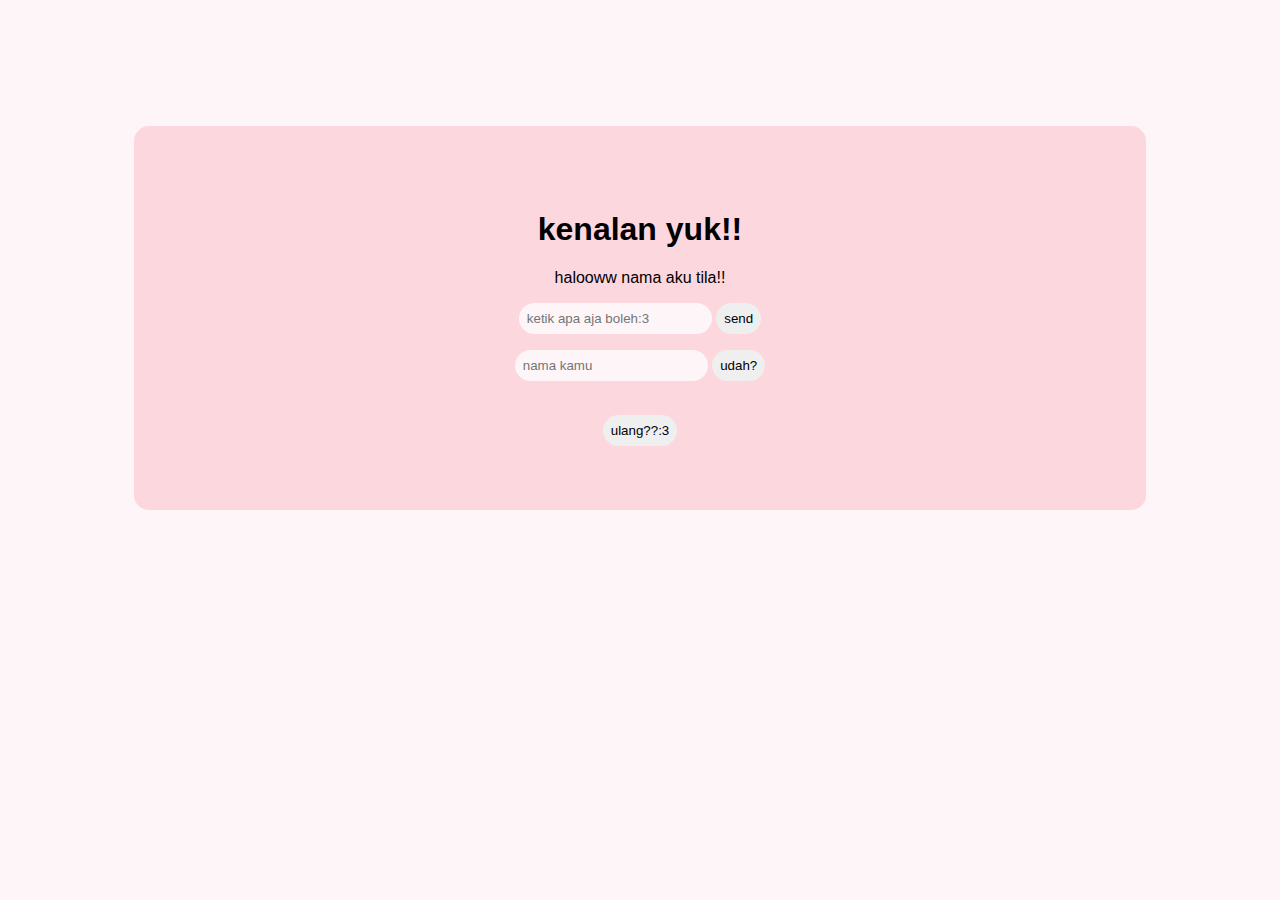
<file: 1. kenalan/index.html>
<!DOCTYPE html>
<html lang="en">
<head>
    <meta charset="UTF-8">
    <meta name="viewport" content="width=device-width, initial-scale=1.0">
    <title>Document</title>
    <link rel="stylesheet" href="style.css">
</head>
<body>
    <div class="card">
        <h1>kenalan yuk!!</h1>
        <p id="namaku">halooww nama aku tila!!</p>
        <input type="text" placeholder="ketik apa aja boleh:3" id="halo" disabled>
        <button id="send">send</button><br>
        <p id="nanya"></p>
        <input type="text" placeholder="nama kamu" id="namaKamu" disabled>
        <button id="udah">udah?</button><br>
        <p id="sapaNama"></p><br>
        <button id="reset">ulang??:3</button>
    </div>
    


    <script src="script.js"></script>
</body>
</html>
</file>
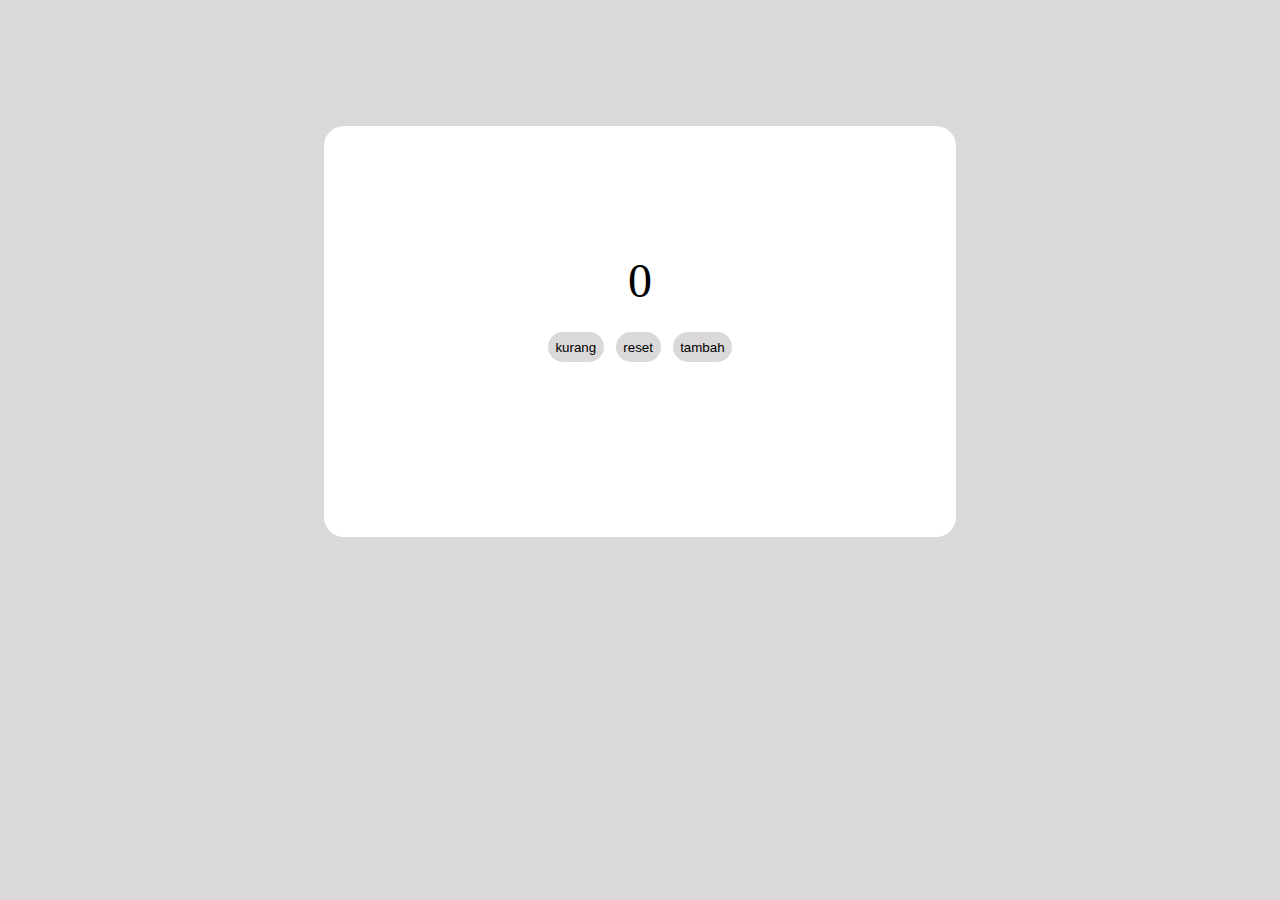
<file: 2. kurang tambah nomor/index.html>
<!DOCTYPE html>
<html lang="en">
<head>
    <meta charset="UTF-8">
    <meta name="viewport" content="width=device-width, initial-scale=1.0">
    <title>Document</title>
    <link rel="stylesheet" href="style.css">
</head>
<body>
    <div class="card">
        <label for="number" id="number">0</label><br>
        <button id="kurang">kurang</button>
        <button id="reset">reset</button>
        <button id="tambah">tambah</button>
        <p id="text"></p>
    </div>

    <script src="script.js"></script>
</body>
</html>
</file>
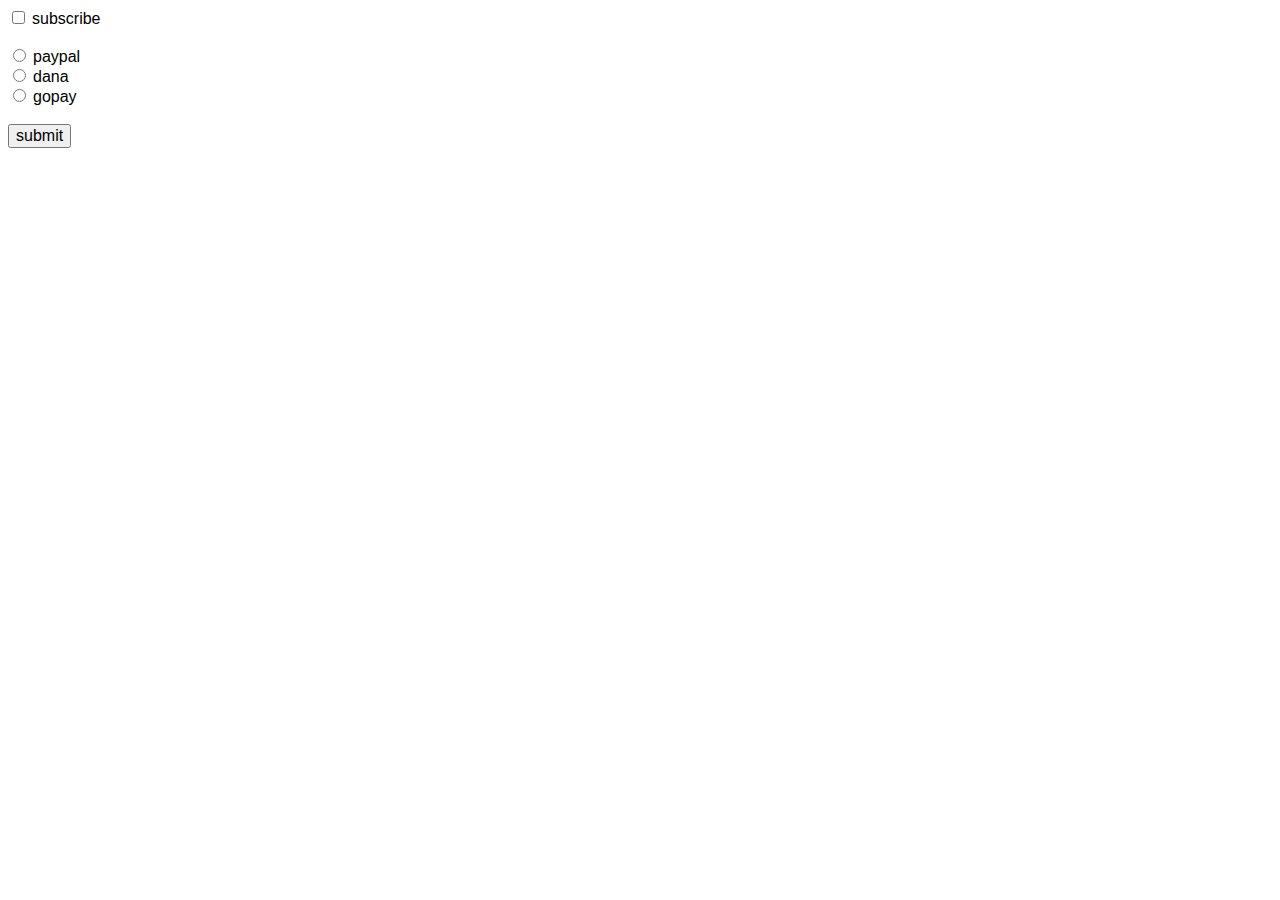
<file: 4. check property/index.html>
<!DOCTYPE html>
<html lang="en">
<head>
    <meta charset="UTF-8">
    <meta name="viewport" content="width=device-width, initial-scale=1.0">
    <title>Document</title>
    <link rel="stylesheet" href="style.css">
</head>
<body>
    <input type="checkbox" id="subscribe">
    <label for="subscribe">subscribe</label><br><br>
    <input type="radio" name="card" id="paypal">
    <label for="paypal">paypal</label><br>
    <input type="radio" name="card" id="dana">
    <label for="dana">dana</label><br>
    <input type="radio" name="card" id="gopay">
    <label for="gopay">gopay</label><br> <br>

    <button type="submit" id="submit">submit</button>
    <p id="subtext"></p>
    <p id="text"></p>
    
    <script src="script.js"></script>
</body>
</html>
</file>
<file: 1. kenalan/style.css>
body{
    background-color: rgb(253, 245, 247);
    font-family: Arial, Helvetica, sans-serif;
}

.card{
    background-color: rgb(252, 215, 221);
    padding: 5%;
    margin: 10%;
    text-align: center;
    border-radius: 15px;
}

input{
    background-color:rgb(253, 245, 247) ;
    border: none;
    padding: 8px;
    border-radius: 25px;
    font-family: Arial, Helvetica, sans-serif;
}

button{
    border: none;
    padding: 8px;
    border-radius: 25px;
}
button:hover{
    background-color: rgb(253, 174, 187);
}
</file>
<file: 2. kurang tambah nomor/style.css>
body{
    background-color: rgb(218, 216, 216);
}

.card{
    background-color: white;
    text-align: center;
    padding: 10% 15%;
    margin: 10% 25%;
    font-size: xxx-large;
    border-radius: 20px;
}

button{
    background-color: rgb(218, 216, 216);
    border: none;
    padding: 3%;
    border-radius: 20px;
}
button:hover{
    background-color: rgb(166, 166, 166);
}
</file>
<file: 4. check property/style.css>
label{
    font-size: 1em;
    font-family: Arial, Helvetica, sans-serif;
}

button{
font-size: 1em;
}

p{
    font-size: 1em;
    font-family: Arial, Helvetica, sans-serif;
}
</file>
